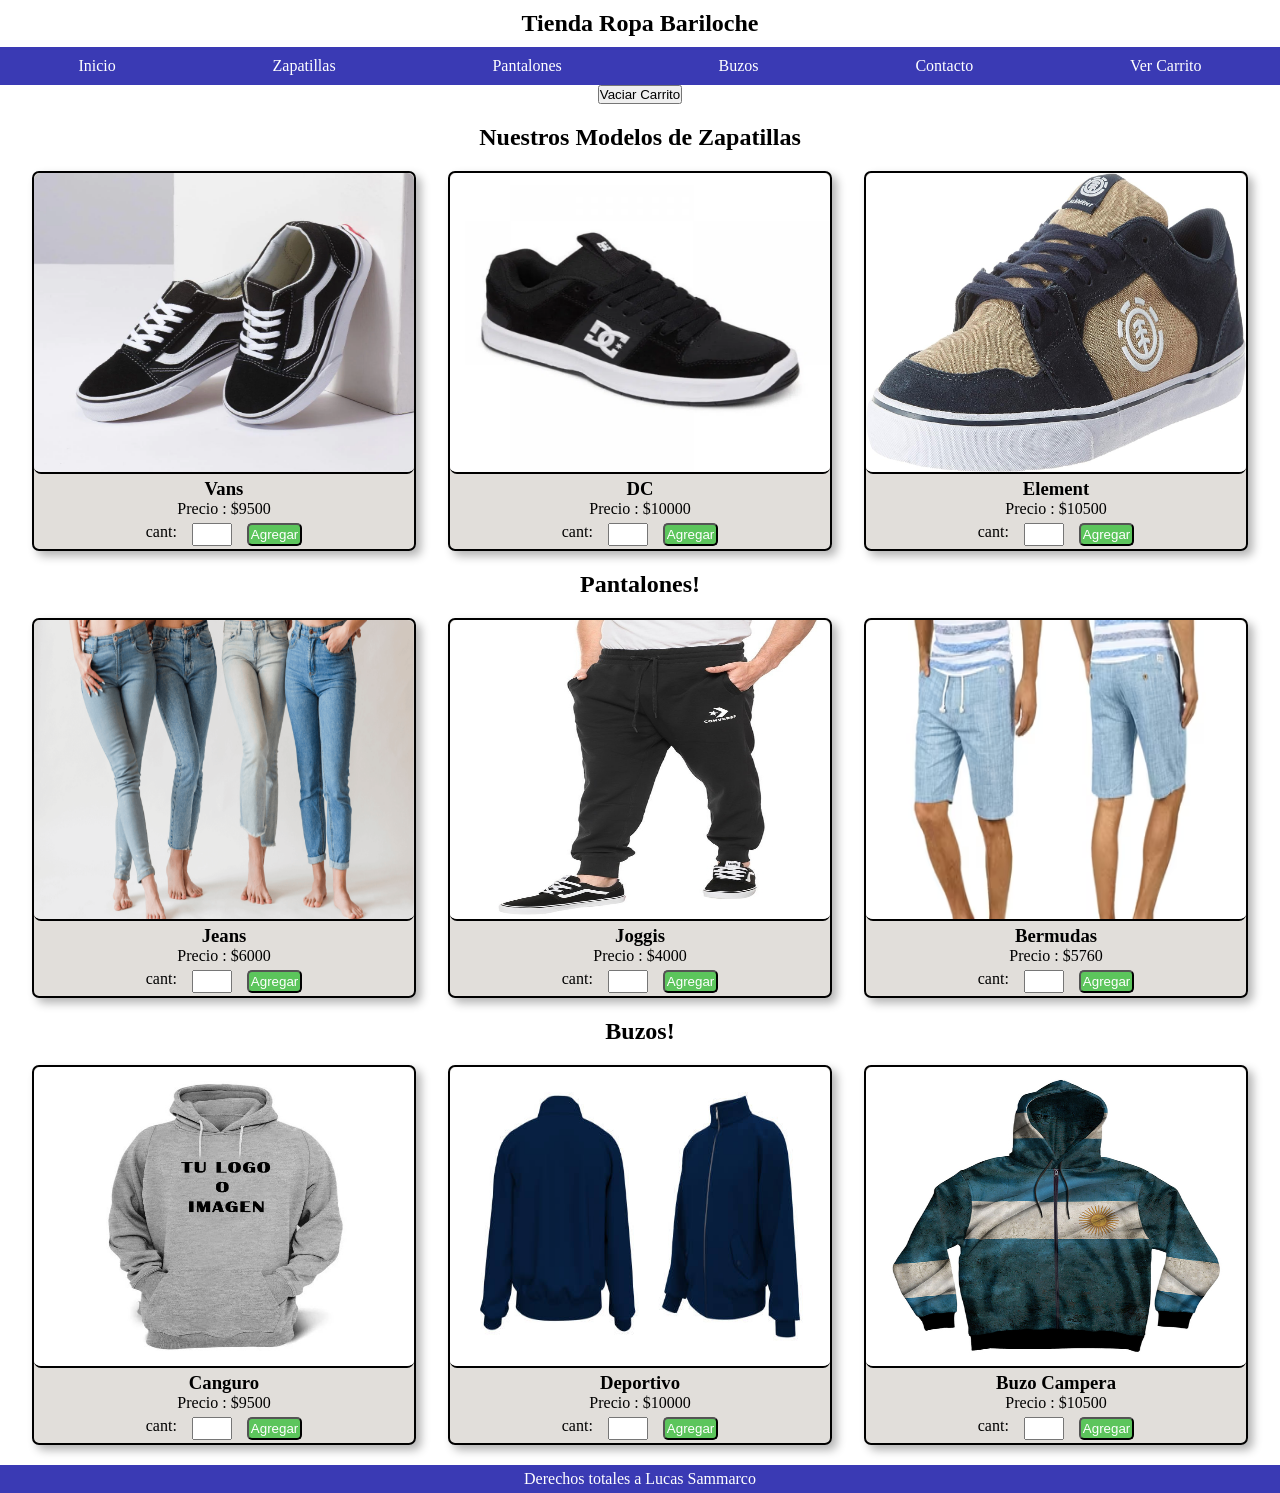
<file: pre-Entrega1 Sammarco/index.html>
<!DOCTYPE html>
<html lang="en" lang="es">
<head>
    <meta charset="UTF-8">
    <meta name="viewport" content="width=device-width, initial-scale=1.0">
    <link rel="stylesheet" href="./styles/styles.css">
    <title>JS Coder house Lucas Sammarco</title>
</head>
<body>
    <section class="portada">
        <h1>Tienda Ropa Bariloche</h1>
    
        <nav class="barra-navegacion">
            <ul>
                <li>
                    <a href="#">Inicio</a>
                    <a href="#">Zapatillas</a>
                    <a href="#">Pantalones</a>
                    <a href="#">Buzos</a>
                    <a href="#">Contacto</a>
                    <a href="#" id="botonCarrito">Ver Carrito</a>
                </li>
            </ul>
        </nav>
        <div class="carrito desactivado" id="carritoContenedor">

        </div>
        <button id="botonBorrarLocalStorage">Vaciar Carrito</button>
    </section>
    
    
    <section class="contenedor">
    
        <h2>Nuestros Modelos de Zapatillas</h2>
        <div class = "zapatillas" id="contenedorZapatillas">

        </div>
    </section>
    
    <section class="contenedor">
        
        <h2>Pantalones!</h2>
        <div class = "zapatillas" id="contenedorPantalones">

        </div>
    </section>
    
    <section class="contenedor">
        
        <h2>Buzos!</h2>
        <div class = "zapatillas" id="contenedorBuzos">

        </div>
    
    </section>
    <footer>
        <div class="footer">
            <p>Derechos totales a Lucas Sammarco</p>
        </div>
    </footer>
    <script src="index.js"></script>
    
    
</body>


</html>
</file>
<file: pre-Entrega1 Sammarco/styles/styles.css>
*{
    margin: 0;
    padding: 0;
    box-sizing: border-box;
}

.portada{
    align-items: center;
    text-align: center;
    margin-top: 10px;
}
.barra-navegacion{
    background-color: rgb(58, 58, 180);
    width: 100%;
    margin-top: 10px;
}
.barra-navegacion li{
    display: flex;
    justify-content: space-around;
}
.barra-navegacion a{   
    color: white;
    text-decoration: none;
    padding: 10px;
    
}

.contenedor {
    display: flex;
    flex-direction: column;
    text-align: center;
    gap: 20px;
    margin-top: 20px;
}
.zapatillas {
    display: flex;
    justify-content: space-evenly;
}
.desactivado{
    display: none !important;
}
.activado{
    display: block !important;
}
.carrito{
   border:solid 2px;
   border-color: blue;
  min-height: 2rem;
   
}
.botonCarrito{

}
.tarjeta{
    border: solid 2px black;
    border-radius: 7px;
    height: 380px;
    width: 30%;
    background-color: rgba(165, 157, 147, 0.336);
    box-shadow: 5px 5px 10px rgba(0, 0, 0, 0.3);

}
.tarjeta img{
    height: 80%;
    width: 100%;
    border-radius: 7px;
    border-bottom: solid 2px black;

}

.datos_tarjeta1{
    display: flex;
    flex-direction: column;
}

.datos_tarjeta2{
    margin-top: 5px;
    display: flex;
    justify-content: center;
    gap: 15px;

}

.btn{
    background-color: rgb(92, 197, 92);
    color: white;
    padding: 2px;
    border-radius: 5px;
}
.selector{
    width: 40px;
}

.footer{
    margin-top: 20px;
    padding: 5px;
    background-color: rgb(58, 58, 180);
    color: white;
    text-align: center;

}
</file>
